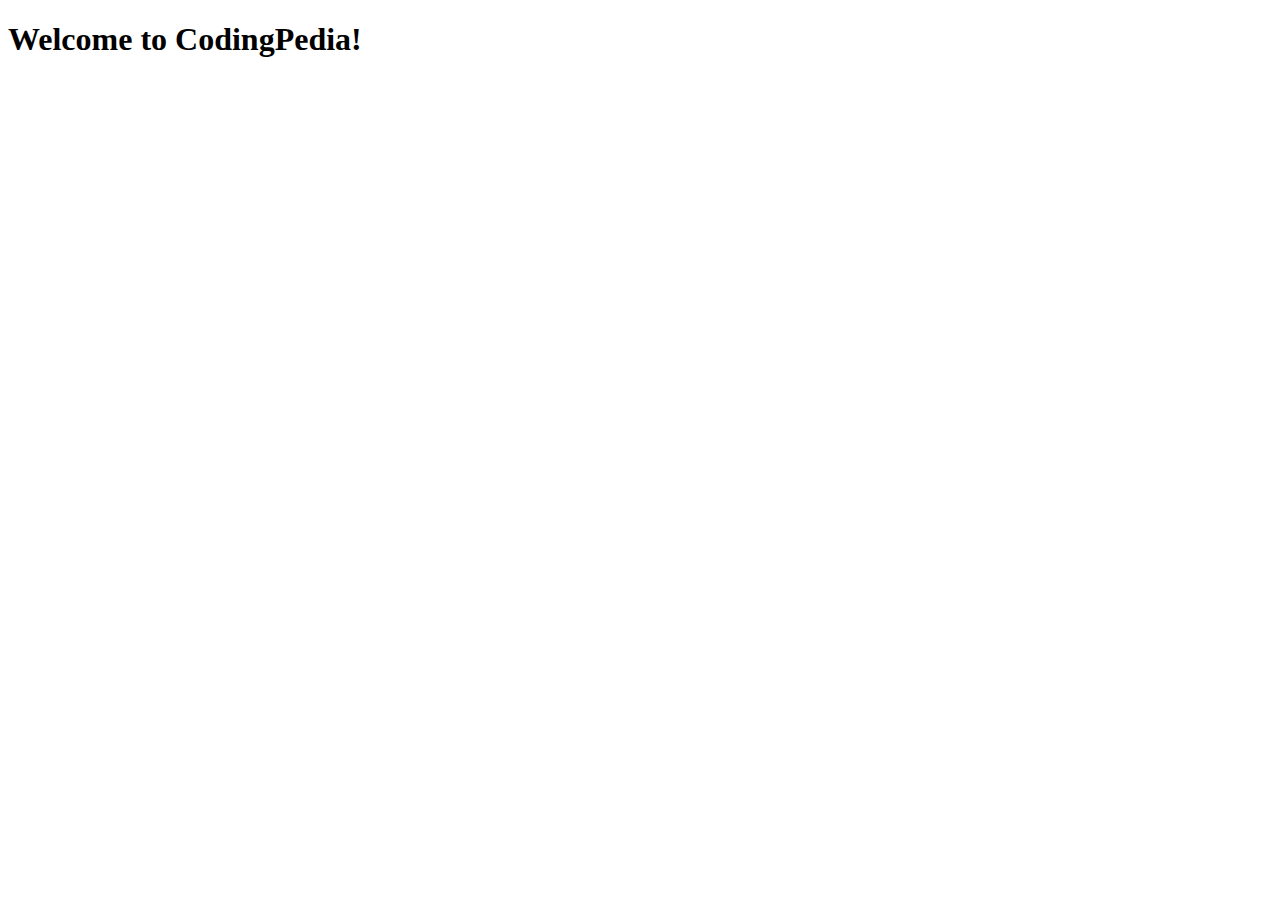
<file: task01/index.html>
<!DOCTYPE html>
<html lang="en">
<head>
    <meta charset="UTF-8">
    <meta name="viewport" content="width=device-width, initial-scale=1.0">
    <title></title>
</head>
<body>
    <h1>Welcome to CodingPedia!</h1>

    
    

    
    
</body>
</html>
</file>
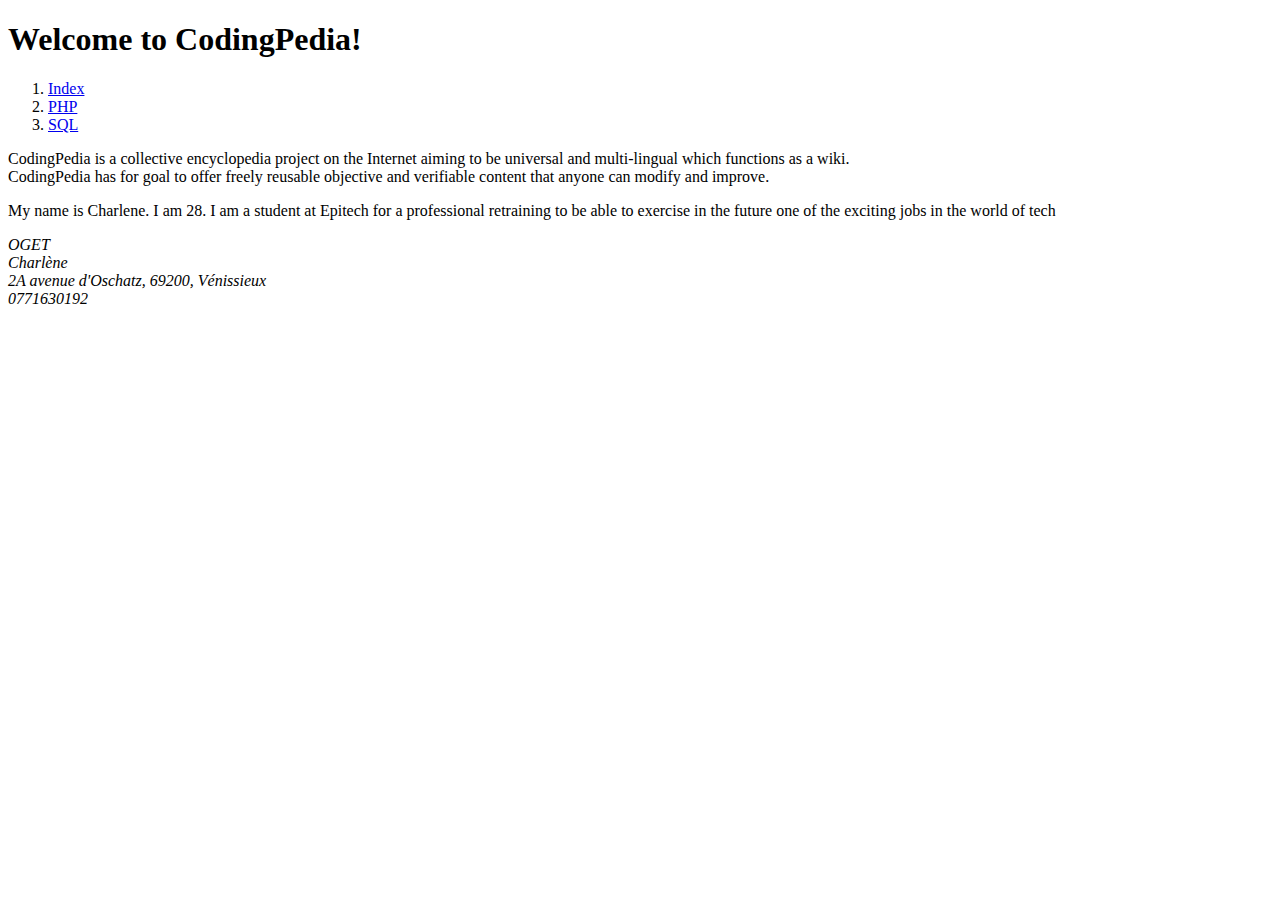
<file: task02/index.html>
<!DOCTYPE html>
<html lang="en">

<head>
    <meta charset="UTF-8">
    <meta name="viewport" content="width=device-width, initial-scale=1.0">
    <title></title>
</head>

<body>
    <header>
        <h1>Welcome to CodingPedia!</h1>
        <nav class="nav">
            <ol>
                <li class="nav"><a href="index.html">Index</a> </li>
                <li class="nav"><a href="php.html">PHP</a> </li>
                <li class="nav"><a href="sql.html">SQL</a> </li>
            </ol>
        </nav>

    </header>

    <main>

        <p>CodingPedia is a collective encyclopedia project on the Internet aiming to be universal
            and multi-lingual which functions as a wiki.<br>
            CodingPedia has for goal to offer freely reusable objective and verifiable content that
            anyone can modify and improve.</p>
    </main>

    <aside>
        <p>My name is Charlene. I am 28.
            I am a student at Epitech for a professional retraining to be able to exercise
            in the future one of the exciting jobs in the world of tech </p>
    </aside>

    <footer>
        <address>
            OGET <br> Charlène <br> 2A avenue d'Oschatz, 69200, Vénissieux <br> 0771630192 <br>
        </address>
    </footer>

</body>

</html>
</file>
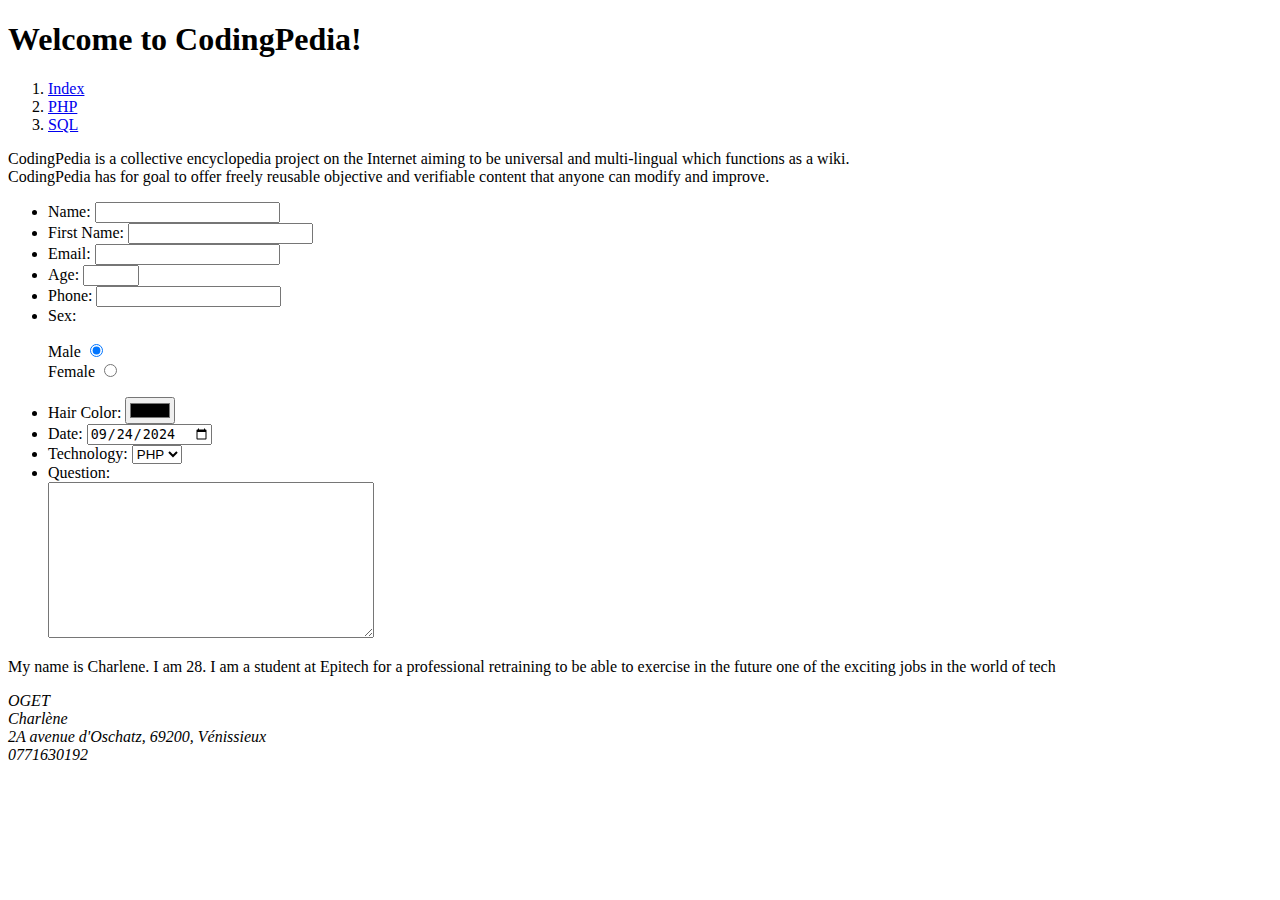
<file: task05/index.html>
<!DOCTYPE html>
<html lang="en">

<head>
    <meta charset="UTF-8">
    <meta name="viewport" content="width=device-width, initial-scale=1.0">
    <title></title>
</head>

<body>
    <header>
        <h1>Welcome to CodingPedia!</h1>
        <nav class="nav">
            <ol>
                <li class="nav"><a href="index.html">Index</a> </li>
                <li class="nav"><a href="php.html">PHP</a> </li>
                <li class="nav"><a href="sql.html">SQL</a> </li>
            </ol>
        </nav>

    </header>

    <main>

        <p>CodingPedia is a collective encyclopedia project on the Internet aiming to be universal
            and multi-lingual which functions as a wiki.<br>
            CodingPedia has for goal to offer freely reusable objective and verifiable content that
            anyone can modify and improve.</p>

        <article>
            <form action="">
                <ul>
                    <li>
                        <label for="name">Name: </label>
                        <input type="text" id="name" name="name">
                    </li>
                    <li>
                        <label for="fname">First Name: </label>
                        <input type="text" id="fname" name="fname">
                    </li>
                    <li>
                        <label for="mail">Email: </label>
                        <input type="email" id="mail" name="mail">
                    </li>
                    <li>
                        <label for="age">Age: </label>
                        <input type="number" id="age" name="age" min="3" max="99">
                    </li>
                    <li>
                        <label for="phone">Phone: </label>
                        <input type="text" id="phone" name="phone" maxlength="10">
                    </li>
                    <li>
                        <label for="gender">Sex: </label>
                        <p>
                            Male <input type="radio" id="gender" name="gender" checked> <br>
                            Female <input type="radio" id="gender" name="gender">
                        </p>
                    </li>
                    <li>
                        <label for="haircolor"> Hair Color: </label>
                        <input type="color" name="haircolor" id="haircolor">
                    </li>
                    <li>
                        <label for="date">Date: </label>
                        <input type="date" name="date" id="date" value="2024-09-24">
                    </li>
                    <li>
                        <label for="tech">Technology: </label>
                        <select name="tech" id="tech">
                            <option value="php">PHP</option>
                            <option value="sql">SQL</option>
                        </select>
                    </li>
                    <li>
                        <label for="question">Question: </label> <br>
                        <textarea name="question" id="question" rows="10" cols="38" required></textarea>
                    </li>
                </ul>
            </form>

        </article>
    </main>

    <aside>
        <p>My name is Charlene. I am 28.
            I am a student at Epitech for a professional retraining to be able to exercise
            in the future one of the exciting jobs in the world of tech </p>
    </aside>

    <footer>
        <address>
            OGET <br> Charlène <br> 2A avenue d'Oschatz, 69200, Vénissieux <br> 0771630192 <br>
        </address>
    </footer>

</body>

</html>
</file>
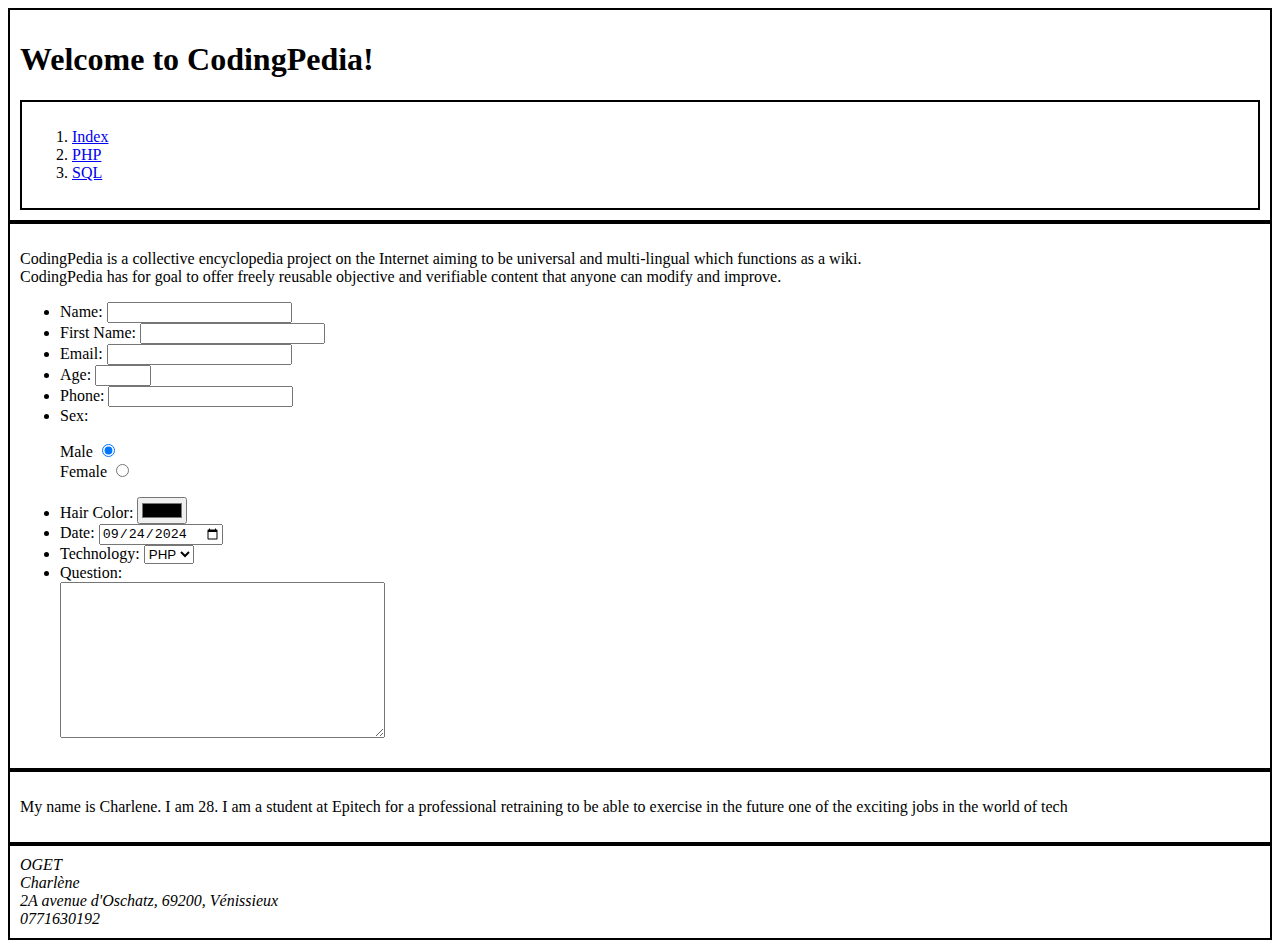
<file: task06/index.html>
<!DOCTYPE html>
<html lang="en">

<head>
    <meta charset="UTF-8">
    <meta name="viewport" content="width=device-width, initial-scale=1.0">
    <title></title>
    <link rel="stylesheet" type="text/css" href="codingpedia.css">
</head>

<body>
    <header class="box">
        <h1>Welcome to CodingPedia!</h1>
        <nav class="box">
            <ol>
                <li><a href="index.html">Index</a> </li>
                <li><a href="php.html">PHP</a> </li>
                <li><a href="sql.html">SQL</a> </li>
            </ol>
        </nav>

    </header>

    <main class="box">

        <p>CodingPedia is a collective encyclopedia project on the Internet aiming to be universal
            and multi-lingual which functions as a wiki.<br>
            CodingPedia has for goal to offer freely reusable objective and verifiable content that
            anyone can modify and improve.</p>

        <article>
            <form action="">
                <ul>
                    <li>
                        <label for="name">Name: </label>
                        <input type="text" id="name" name="name">
                    </li>
                    <li>
                        <label for="fname">First Name: </label>
                        <input type="text" id="fname" name="fname">
                    </li>
                    <li>
                        <label for="mail">Email: </label>
                        <input type="email" id="mail" name="mail">
                    </li>
                    <li>
                        <label for="age">Age: </label>
                        <input type="number" id="age" name="age" min="3" max="99">
                    </li>
                    <li>
                        <label for="phone">Phone: </label>
                        <input type="text" id="phone" name="phone" maxlength="10">
                    </li>
                    <li>
                        <label for="gender">Sex: </label>
                        <p>
                            Male <input type="radio" id="gender" name="gender" checked> <br>
                            Female <input type="radio" id="gender" name="gender">
                        </p>
                    </li>
                    <li>
                        <label for="haircolor"> Hair Color: </label>
                        <input type="color" name="haircolor" id="haircolor">
                    </li>
                    <li>
                        <label for="date">Date: </label>
                        <input type="date" name="date" id="date" value="2024-09-24">
                    </li>
                    <li>
                        <label for="tech">Technology: </label>
                        <select name="tech" id="tech">
                            <option value="php">PHP</option>
                            <option value="sql">SQL</option>
                        </select>
                    </li>
                    <li>
                        <label for="question">Question: </label> <br>
                        <textarea name="question" id="question" rows="10" cols="38" required></textarea>
                    </li>
                </ul>
            </form>

        </article>
    </main>

    <aside class="box">
        <p>My name is Charlene. I am 28.
            I am a student at Epitech for a professional retraining to be able to exercise
            in the future one of the exciting jobs in the world of tech </p>
    </aside>

    <footer class="box">
        <address>
            OGET <br> Charlène <br> 2A avenue d'Oschatz, 69200, Vénissieux <br> 0771630192 <br>
        </address>
    </footer>

</body>

</html>
</file>
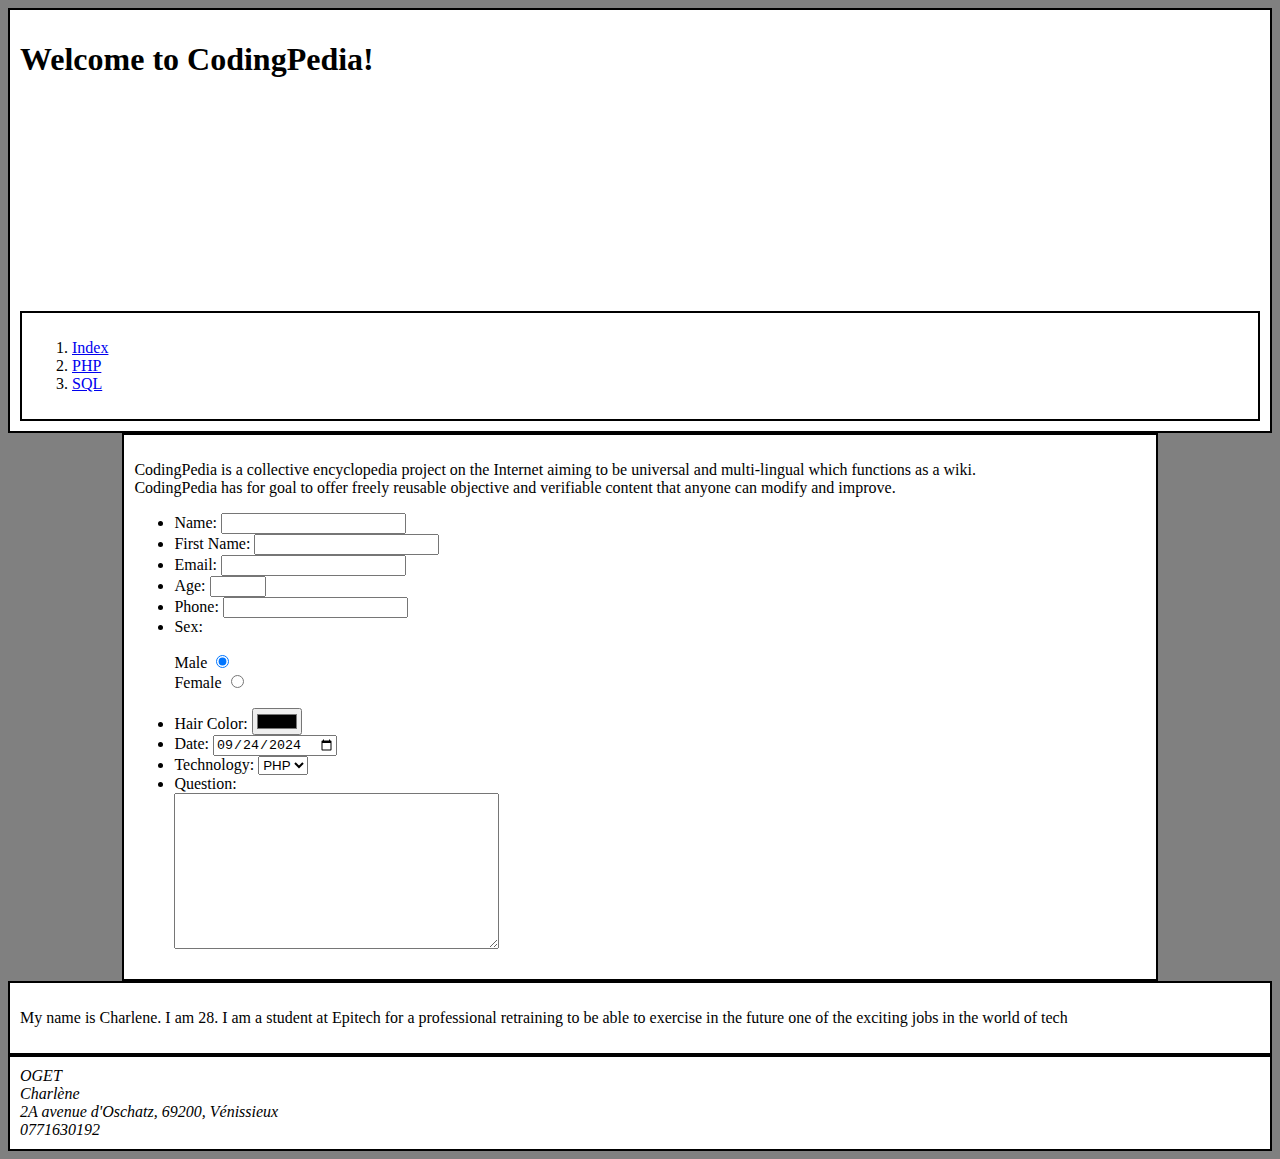
<file: task07/index.html>
<!DOCTYPE html>
<html lang="en">

<head>
    <meta charset="UTF-8">
    <meta name="viewport" content="width=device-width, initial-scale=1.0">
    <title></title>
    <link rel="stylesheet" type="text/css" href="codingpedia.css">
</head>

<body>
    <header class="box">
        <h1 class="title">Welcome to CodingPedia!</h1>
        <nav class="box">
            <ol>
                <li><a href="index.html">Index</a> </li>
                <li><a href="php.html">PHP</a> </li>
                <li><a href="sql.html">SQL</a> </li>
            </ol>
        </nav>

    </header>

    <main class="box">

        <p>CodingPedia is a collective encyclopedia project on the Internet aiming to be universal
            and multi-lingual which functions as a wiki.<br>
            CodingPedia has for goal to offer freely reusable objective and verifiable content that
            anyone can modify and improve.</p>

        <article>
            <form action="">
                <ul>
                    <li>
                        <label for="name">Name: </label>
                        <input type="text" id="name" name="name">
                    </li>
                    <li>
                        <label for="fname">First Name: </label>
                        <input type="text" id="fname" name="fname">
                    </li>
                    <li>
                        <label for="mail">Email: </label>
                        <input type="email" id="mail" name="mail">
                    </li>
                    <li>
                        <label for="age">Age: </label>
                        <input type="number" id="age" name="age" min="3" max="99">
                    </li>
                    <li>
                        <label for="phone">Phone: </label>
                        <input type="text" id="phone" name="phone" maxlength="10">
                    </li>
                    <li>
                        <label for="gender">Sex: </label>
                        <p>
                            Male <input type="radio" id="gender" name="gender" checked> <br>
                            Female <input type="radio" id="gender" name="gender">
                        </p>
                    </li>
                    <li>
                        <label for="haircolor"> Hair Color: </label>
                        <input type="color" name="haircolor" id="haircolor">
                    </li>
                    <li>
                        <label for="date">Date: </label>
                        <input type="date" name="date" id="date" value="2024-09-24">
                    </li>
                    <li>
                        <label for="tech">Technology: </label>
                        <select name="tech" id="tech">
                            <option value="php">PHP</option>
                            <option value="sql">SQL</option>
                        </select>
                    </li>
                    <li>
                        <label for="question">Question: </label> <br>
                        <textarea name="question" id="question" rows="10" cols="38" required></textarea>
                    </li>
                </ul>
            </form>

        </article>
    </main>

    <aside class="box">
        <p>My name is Charlene. I am 28.
            I am a student at Epitech for a professional retraining to be able to exercise
            in the future one of the exciting jobs in the world of tech </p>
    </aside>

    <footer class="box">
        <address>
            OGET <br> Charlène <br> 2A avenue d'Oschatz, 69200, Vénissieux <br> 0771630192 <br>
        </address>
    </footer>

</body>

</html>
</file>
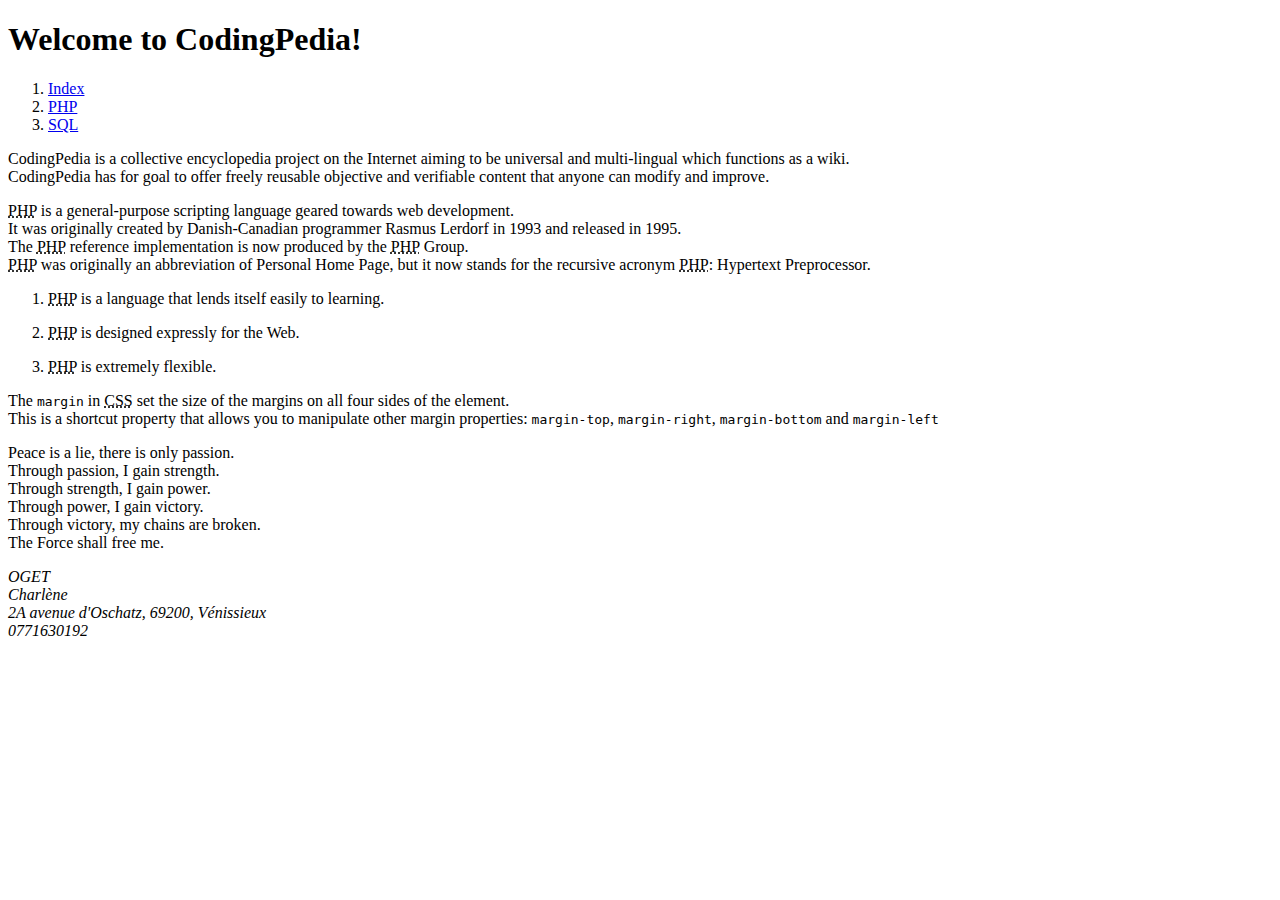
<file: task03/php.html>
<!DOCTYPE html>
<html lang="en">

<head>
    <meta charset="UTF-8">
    <meta name="viewport" content="width=device-width, initial-scale=1.0">
    <title></title>
</head>

<body>
    <header>
        <h1>Welcome to CodingPedia!</h1>
        <nav class="nav">
            <ol>
                <li class="nav"><a href="index.html">Index</a> </li>
                <li class="nav"><a href="php.html">PHP</a> </li>
                <li class="nav"><a href="sql.html">SQL</a> </li>
            </ol>
        </nav>

    </header>

    <main>

        <p>CodingPedia is a collective encyclopedia project on the Internet aiming to be universal
            and multi-lingual which functions as a wiki.<br>
            CodingPedia has for goal to offer freely reusable objective and verifiable content that
            anyone can modify and improve.</p>
        <article>

            <p> <abbr title="Hypertext Preprocessor">PHP</abbr> is a general-purpose scripting language geared towards
                web development.<br>
                It was originally created by Danish-Canadian programmer Rasmus Lerdorf in 1993 and released in 1995.<br>
                The <abbr title="Hypertext Preprocessor">PHP</abbr> reference implementation is now produced by the
                <abbr title="Hypertext Preprocessor">PHP</abbr> Group.<br>
                <abbr title="Hypertext Preprocessor">PHP</abbr> was originally an abbreviation of Personal Home Page,
                but it now stands for the recursive acronym <abbr title="Hypertext Preprocessor">PHP</abbr>:
                Hypertext Preprocessor.
            </p>

        </article>

        <article>

        </article>

        <article>
            <ol>
                <li>
                    <p> <abbr title="Hypertext Preprocessor">PHP</abbr> is a language that lends itself easily to
                        learning. </p>
                </li>
                <li>
                    <p> <abbr title="Hypertext Preprocessor">PHP</abbr> is designed expressly for the Web. </p>
                </li>
                <li>
                    <p> <abbr title="Hypertext Preprocessor">PHP</abbr> is extremely flexible. </p>
                </li>
            </ol>
        </article>

        <article>
            <p>
                The <code>margin</code> in <abbr title="Cascading Style Sheets">CSS</abbr> set the size of the margins
                on all four sides of the element.<br>
                This is a shortcut property that allows you to manipulate
                other margin properties: <code>margin-top</code>, <code>margin-right</code>,
                <code>margin-bottom</code> and <code>margin-left</code>
            </p>
        </article>


    </main>

    <aside>
        <p> Peace is a lie, there is only passion. <br>
            Through passion, I gain strength.<br>
            Through strength, I gain power.<br>
            Through power, I gain victory.<br>
            Through victory, my chains are broken. <br>
            The Force shall free me. <br> </p>
    </aside>

    <footer>
        <address>
            OGET <br> Charlène <br> 2A avenue d'Oschatz, 69200, Vénissieux <br> 0771630192 <br>
        </address>
    </footer>

</body>

</html>
</file>
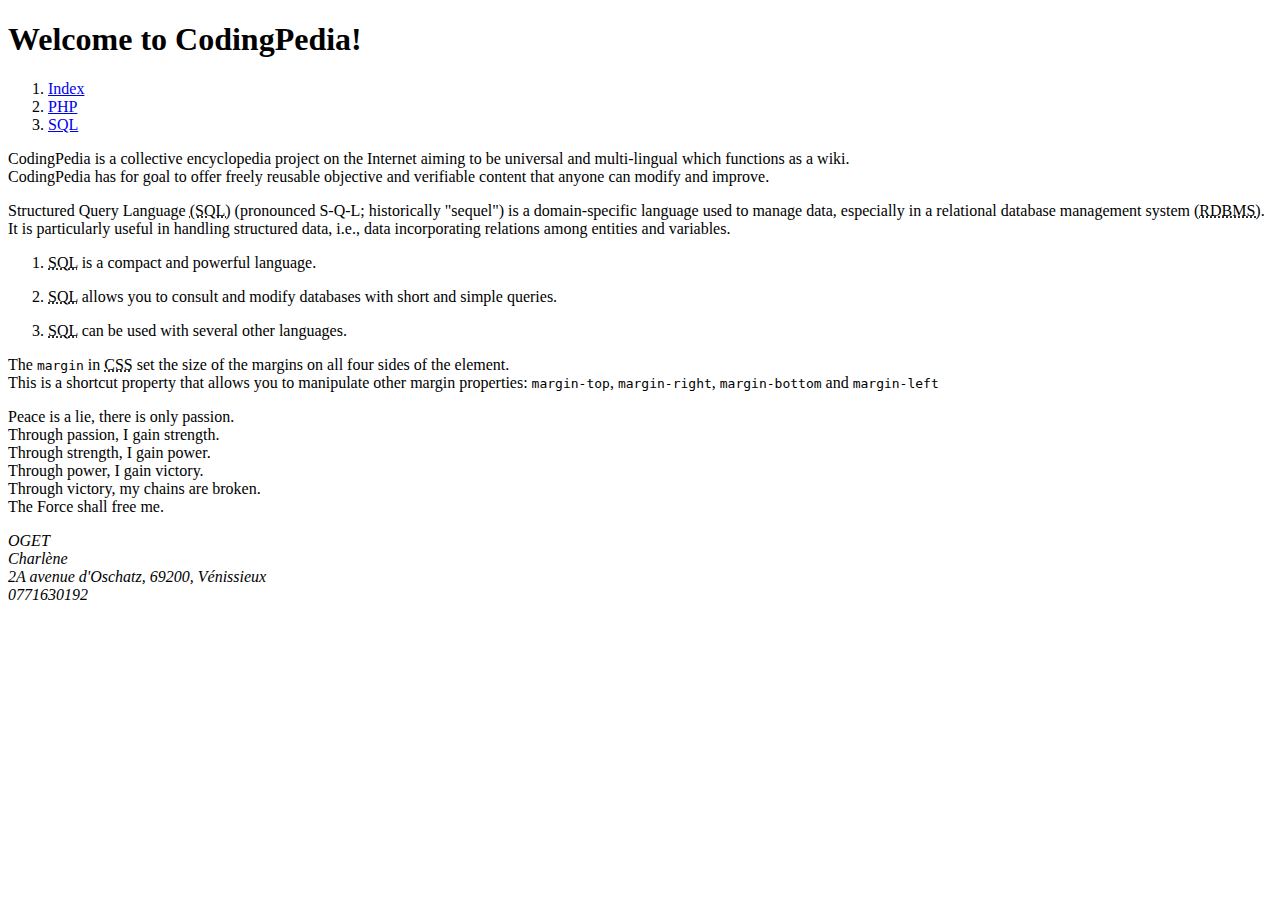
<file: task03/sql.html>
<!DOCTYPE html>
<html lang="en">

<head>
    <meta charset="UTF-8">
    <meta name="viewport" content="width=device-width, initial-scale=1.0">
    <title></title>
</head>

<body>
    <header>
        <h1>Welcome to CodingPedia!</h1>
        <nav class="nav">
            <ol>
                <li class="nav"><a href="index.html">Index</a> </li>
                <li class="nav"><a href="php.html">PHP</a> </li>
                <li class="nav"><a href="sql.html">SQL</a> </li>
            </ol>
        </nav>

    </header>

    <main>

        <p>CodingPedia is a collective encyclopedia project on the Internet aiming to be universal
            and multi-lingual which functions as a wiki.<br>
            CodingPedia has for goal to offer freely reusable objective and verifiable content that
            anyone can modify and improve.</p>
        <article>

            <p> Structured Query Language <abbr title="Structured Query Language">(SQL)</abbr> (pronounced S-Q-L;
                historically "sequel") is a domain-specific language
                used to manage data, especially in a relational database management system <abbr
                    title="relational database management system">(RDBMS)</abbr>. <br>
                It is particularly useful in handling structured data, i.e., data incorporating relations among entities
                and variables.
            </p>

        </article>

        <article>

        </article>

        <article>
            <ol>
                <li>
                    <p> <abbr title="Structured Query Language">SQL</abbr> is a compact and powerful language.</p>
                </li>
                <li>
                    <p> <abbr title="Structured Query Language">SQL</abbr> allows you to consult and modify databases with short and simple queries. </p>
                </li>
                <li>
                    <p> <abbr title="Structured Query Language">SQL</abbr> can be used with several other languages. </p>
                </li>
            </ol>
        </article>

        <article>
            <p>
                The <code>margin</code> in <abbr title="Cascading Style Sheets">CSS</abbr> set the size of the margins
                on all four sides of the element.<br>
                This is a shortcut property that allows you to manipulate
                other margin properties: <code>margin-top</code>, <code>margin-right</code>,
                <code>margin-bottom</code> and <code>margin-left</code>
            </p>
        </article>


    </main>

    <aside>
        <p> Peace is a lie, there is only passion. <br>
            Through passion, I gain strength.<br>
            Through strength, I gain power.<br>
            Through power, I gain victory.<br>
            Through victory, my chains are broken. <br>
            The Force shall free me. <br> </p>
    </aside>

    <footer>
        <address>
            OGET <br> Charlène <br> 2A avenue d'Oschatz, 69200, Vénissieux <br> 0771630192 <br>
        </address>
    </footer>

</body>

</html>
</file>
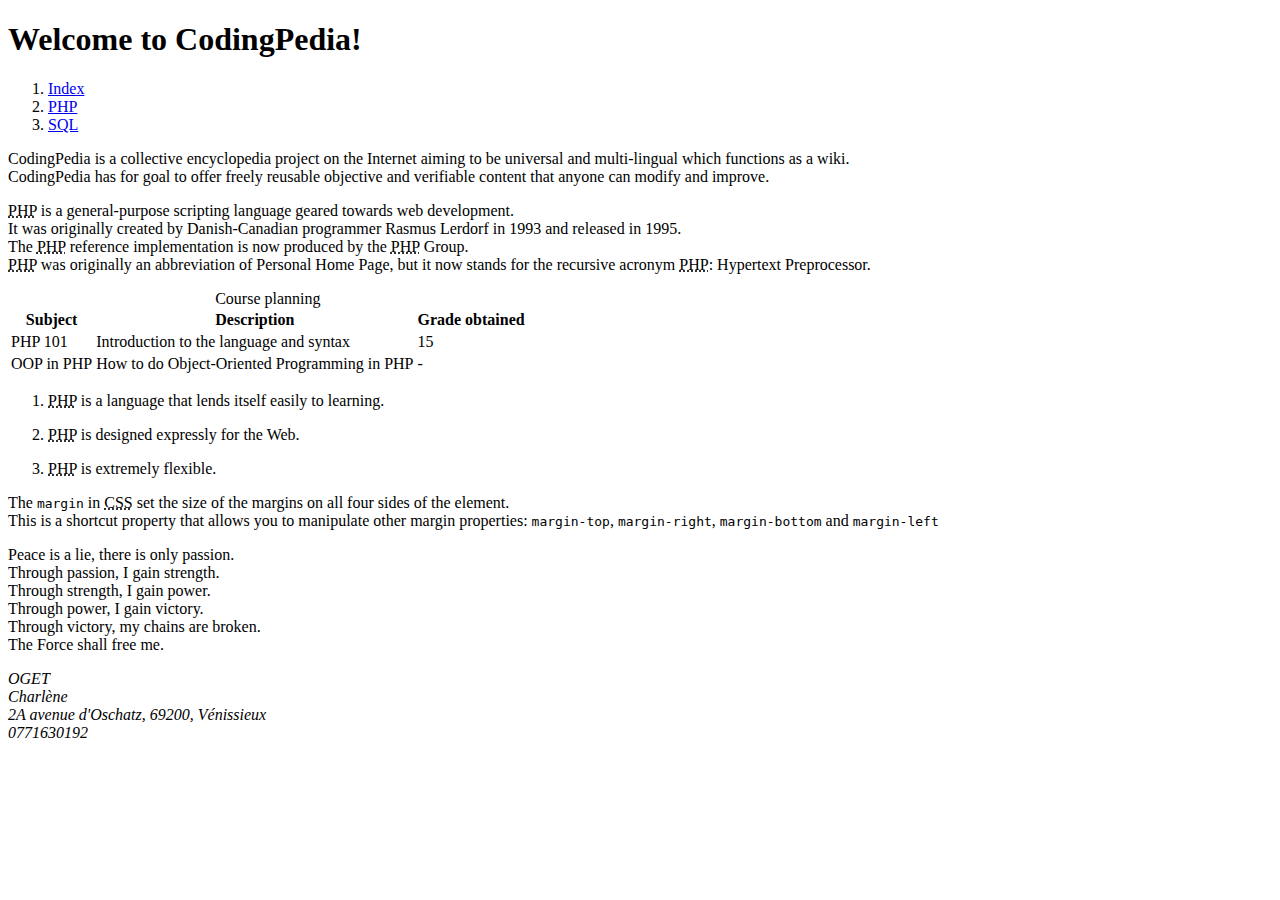
<file: task04/php.html>
<!DOCTYPE html>
<html lang="en">

<head>
    <meta charset="UTF-8">
    <meta name="viewport" content="width=device-width, initial-scale=1.0">
    <title></title>
</head>

<body>
    <header>
        <h1>Welcome to CodingPedia!</h1>
        <nav class="nav">
            <ol>
                <li class="nav"><a href="index.html">Index</a> </li>
                <li class="nav"><a href="php.html">PHP</a> </li>
                <li class="nav"><a href="sql.html">SQL</a> </li>
            </ol>
        </nav>

    </header>

    <main>

        <p>CodingPedia is a collective encyclopedia project on the Internet aiming to be universal
            and multi-lingual which functions as a wiki.<br>
            CodingPedia has for goal to offer freely reusable objective and verifiable content that
            anyone can modify and improve.</p>
        <article>

            <p> <abbr title="Hypertext Preprocessor">PHP</abbr> is a general-purpose scripting language geared towards
                web development.<br>
                It was originally created by Danish-Canadian programmer Rasmus Lerdorf in 1993 and released in 1995.<br>
                The <abbr title="Hypertext Preprocessor">PHP</abbr> reference implementation is now produced by the
                <abbr title="Hypertext Preprocessor">PHP</abbr> Group.<br>
                <abbr title="Hypertext Preprocessor">PHP</abbr> was originally an abbreviation of Personal Home Page,
                but it now stands for the recursive acronym <abbr title="Hypertext Preprocessor">PHP</abbr>:
                Hypertext Preprocessor.
            </p>

        </article>

        <article>
        
            <table>
                <caption>Course planning</caption>
        
                <tr>
                    <th>Subject</th>
                    <th>Description</th>
                    <th>Grade obtained</th>
                </tr>
        
                <tr>
                    <td>PHP 101</td>
                    <td>Introduction to the language and syntax</td>
                    <td>15</td>
                </tr>

                <tr>
                    <td>OOP in PHP</td>
                    <td>How to do Object-Oriented Programming in PHP</td>
                    <td> - </td>
                </tr>
        
            </table>
        
        </article>
        <article>
            <ol>
                <li>
                    <p> <abbr title="Hypertext Preprocessor">PHP</abbr> is a language that lends itself easily to
                        learning. </p>
                </li>
                <li>
                    <p> <abbr title="Hypertext Preprocessor">PHP</abbr> is designed expressly for the Web. </p>
                </li>
                <li>
                    <p> <abbr title="Hypertext Preprocessor">PHP</abbr> is extremely flexible. </p>
                </li>
            </ol>
        </article>

        <article>
            <p>
                The <code>margin</code> in <abbr title="Cascading Style Sheets">CSS</abbr> set the size of the margins
                on all four sides of the element.<br>
                This is a shortcut property that allows you to manipulate
                other margin properties: <code>margin-top</code>, <code>margin-right</code>,
                <code>margin-bottom</code> and <code>margin-left</code>
            </p>
        </article>


    </main>

    <aside>
        <p> Peace is a lie, there is only passion. <br>
            Through passion, I gain strength.<br>
            Through strength, I gain power.<br>
            Through power, I gain victory.<br>
            Through victory, my chains are broken. <br>
            The Force shall free me. <br> </p>
    </aside>

    <footer>
        <address>
            OGET <br> Charlène <br> 2A avenue d'Oschatz, 69200, Vénissieux <br> 0771630192 <br>
        </address>
    </footer>

</body>

</html>
</file>
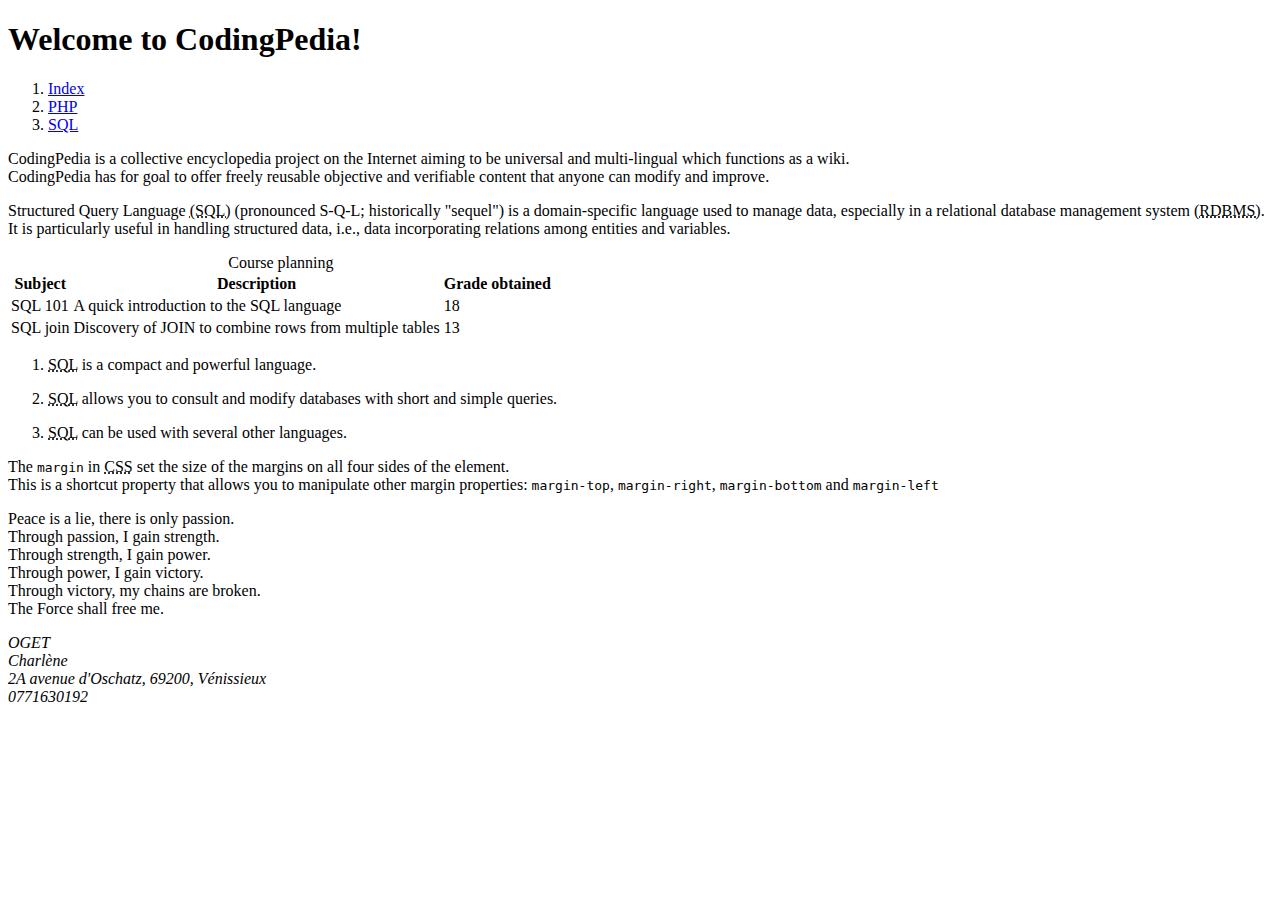
<file: task04/sql.html>
<!DOCTYPE html>
<html lang="en">

<head>
    <meta charset="UTF-8">
    <meta name="viewport" content="width=device-width, initial-scale=1.0">
    <title></title>
</head>

<body>
    <header>
        <h1>Welcome to CodingPedia!</h1>
        <nav class="nav">
            <ol>
                <li class="nav"><a href="index.html">Index</a> </li>
                <li class="nav"><a href="php.html">PHP</a> </li>
                <li class="nav"><a href="sql.html">SQL</a> </li>
            </ol>
        </nav>

    </header>

    <main>

        <p>CodingPedia is a collective encyclopedia project on the Internet aiming to be universal
            and multi-lingual which functions as a wiki.<br>
            CodingPedia has for goal to offer freely reusable objective and verifiable content that
            anyone can modify and improve.</p>
        <article>

            <p> Structured Query Language <abbr title="Structured Query Language">(SQL)</abbr> (pronounced S-Q-L;
                historically "sequel") is a domain-specific language
                used to manage data, especially in a relational database management system <abbr
                    title="relational database management system">(RDBMS)</abbr>. <br>
                It is particularly useful in handling structured data, i.e., data incorporating relations among entities
                and variables.
            </p>

        </article>

        <article>

            <table>
                <caption>Course planning</caption>

                <tr>
                    <th>Subject</th>
                    <th>Description</th>
                    <th>Grade obtained</th>
                </tr>

                <tr>
                    <td>SQL 101</td>
                    <td>A quick introduction to the SQL language</td>
                    <td>18</td>
                </tr>

                <tr>
                    <td>SQL join</td>
                    <td>Discovery of JOIN to combine rows from multiple tables</td>
                    <td>13</td>
                </tr>
                
            </table>

        </article>

        <article>
            <ol>
                <li>
                    <p> <abbr title="Structured Query Language">SQL</abbr> is a compact and powerful language.</p>
                </li>
                <li>
                    <p> <abbr title="Structured Query Language">SQL</abbr> allows you to consult and modify databases
                        with short and simple queries. </p>
                </li>
                <li>
                    <p> <abbr title="Structured Query Language">SQL</abbr> can be used with several other languages.
                    </p>
                </li>
            </ol>
        </article>

        <article>
            <p>
                The <code>margin</code> in <abbr title="Cascading Style Sheets">CSS</abbr> set the size of the margins
                on all four sides of the element.<br>
                This is a shortcut property that allows you to manipulate
                other margin properties: <code>margin-top</code>, <code>margin-right</code>,
                <code>margin-bottom</code> and <code>margin-left</code>
            </p>
        </article>


    </main>

    <aside>
        <p> Peace is a lie, there is only passion. <br>
            Through passion, I gain strength.<br>
            Through strength, I gain power.<br>
            Through power, I gain victory.<br>
            Through victory, my chains are broken. <br>
            The Force shall free me. <br> </p>
    </aside>

    <footer>
        <address>
            OGET <br> Charlène <br> 2A avenue d'Oschatz, 69200, Vénissieux <br> 0771630192 <br>
        </address>
    </footer>

</body>

</html>
</file>
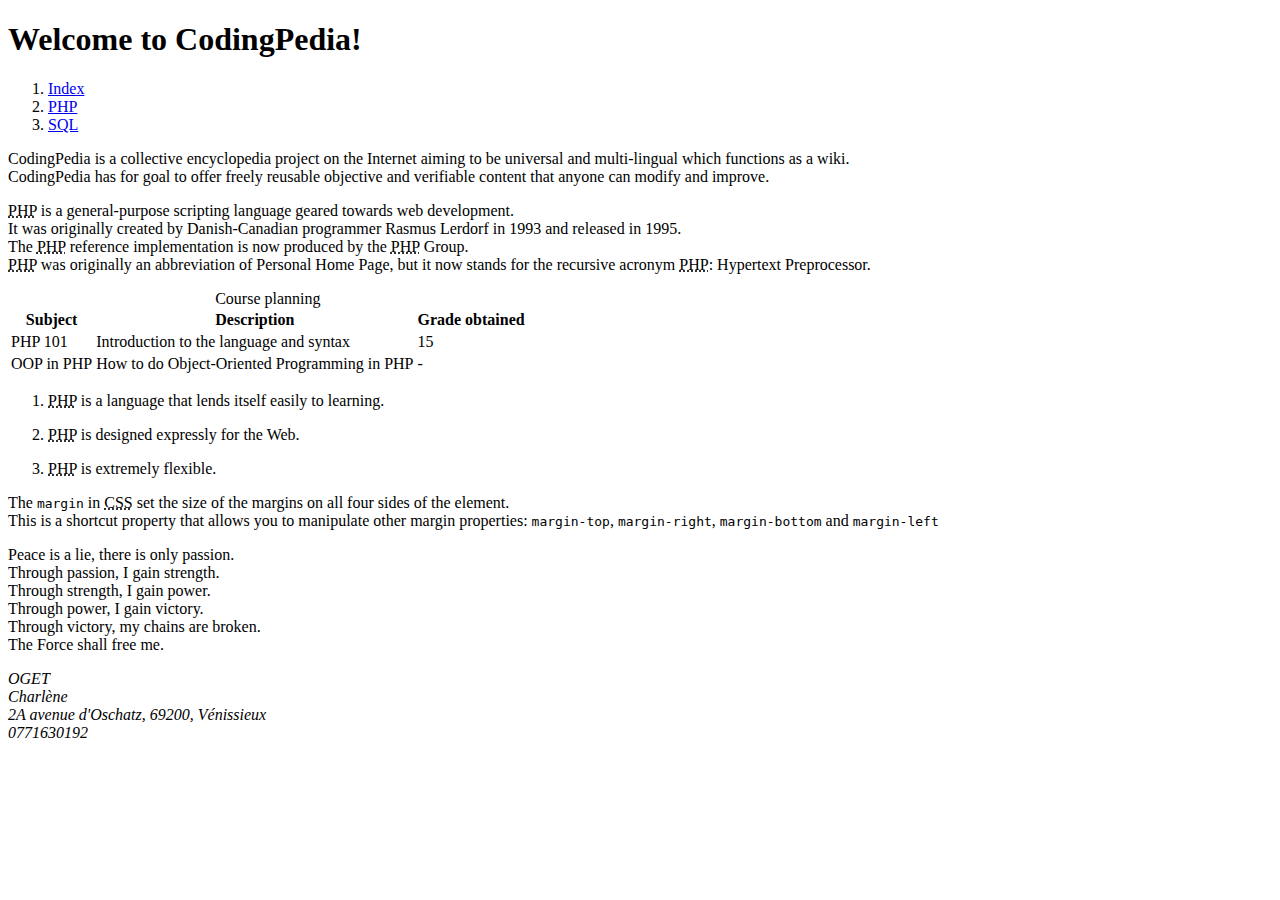
<file: task05/php.html>
<!DOCTYPE html>
<html lang="en">

<head>
    <meta charset="UTF-8">
    <meta name="viewport" content="width=device-width, initial-scale=1.0">
    <title></title>
</head>

<body>
    <header>
        <h1>Welcome to CodingPedia!</h1>
        <nav class="nav">
            <ol>
                <li class="nav"><a href="index.html">Index</a> </li>
                <li class="nav"><a href="php.html">PHP</a> </li>
                <li class="nav"><a href="sql.html">SQL</a> </li>
            </ol>
        </nav>

    </header>

    <main>

        <p>CodingPedia is a collective encyclopedia project on the Internet aiming to be universal
            and multi-lingual which functions as a wiki.<br>
            CodingPedia has for goal to offer freely reusable objective and verifiable content that
            anyone can modify and improve.</p>
        <article>

            <p> <abbr title="Hypertext Preprocessor">PHP</abbr> is a general-purpose scripting language geared towards
                web development.<br>
                It was originally created by Danish-Canadian programmer Rasmus Lerdorf in 1993 and released in 1995.<br>
                The <abbr title="Hypertext Preprocessor">PHP</abbr> reference implementation is now produced by the
                <abbr title="Hypertext Preprocessor">PHP</abbr> Group.<br>
                <abbr title="Hypertext Preprocessor">PHP</abbr> was originally an abbreviation of Personal Home Page,
                but it now stands for the recursive acronym <abbr title="Hypertext Preprocessor">PHP</abbr>:
                Hypertext Preprocessor.
            </p>

        </article>

        <article>

            <table>
                <caption>Course planning</caption>

                <tr>
                    <th>Subject</th>
                    <th>Description</th>
                    <th>Grade obtained</th>
                </tr>

                <tr>
                    <td>PHP 101</td>
                    <td>Introduction to the language and syntax</td>
                    <td>15</td>
                </tr>

                <tr>
                    <td>OOP in PHP</td>
                    <td>How to do Object-Oriented Programming in PHP</td>
                    <td> - </td>
                </tr>

            </table>

        </article>
        <article>
            <ol>
                <li>
                    <p> <abbr title="Hypertext Preprocessor">PHP</abbr> is a language that lends itself easily to
                        learning. </p>
                </li>
                <li>
                    <p> <abbr title="Hypertext Preprocessor">PHP</abbr> is designed expressly for the Web. </p>
                </li>
                <li>
                    <p> <abbr title="Hypertext Preprocessor">PHP</abbr> is extremely flexible. </p>
                </li>
            </ol>
        </article>

        <article>
            <p>
                The <code>margin</code> in <abbr title="Cascading Style Sheets">CSS</abbr> set the size of the margins
                on all four sides of the element.<br>
                This is a shortcut property that allows you to manipulate
                other margin properties: <code>margin-top</code>, <code>margin-right</code>,
                <code>margin-bottom</code> and <code>margin-left</code>
            </p>
        </article>


    </main>

    <aside>
        <p> Peace is a lie, there is only passion. <br>
            Through passion, I gain strength.<br>
            Through strength, I gain power.<br>
            Through power, I gain victory.<br>
            Through victory, my chains are broken. <br>
            The Force shall free me. <br> </p>
    </aside>

    <footer>
        <address>
            OGET <br> Charlène <br> 2A avenue d'Oschatz, 69200, Vénissieux <br> 0771630192 <br>
        </address>
    </footer>

</body>

</html>
</file>
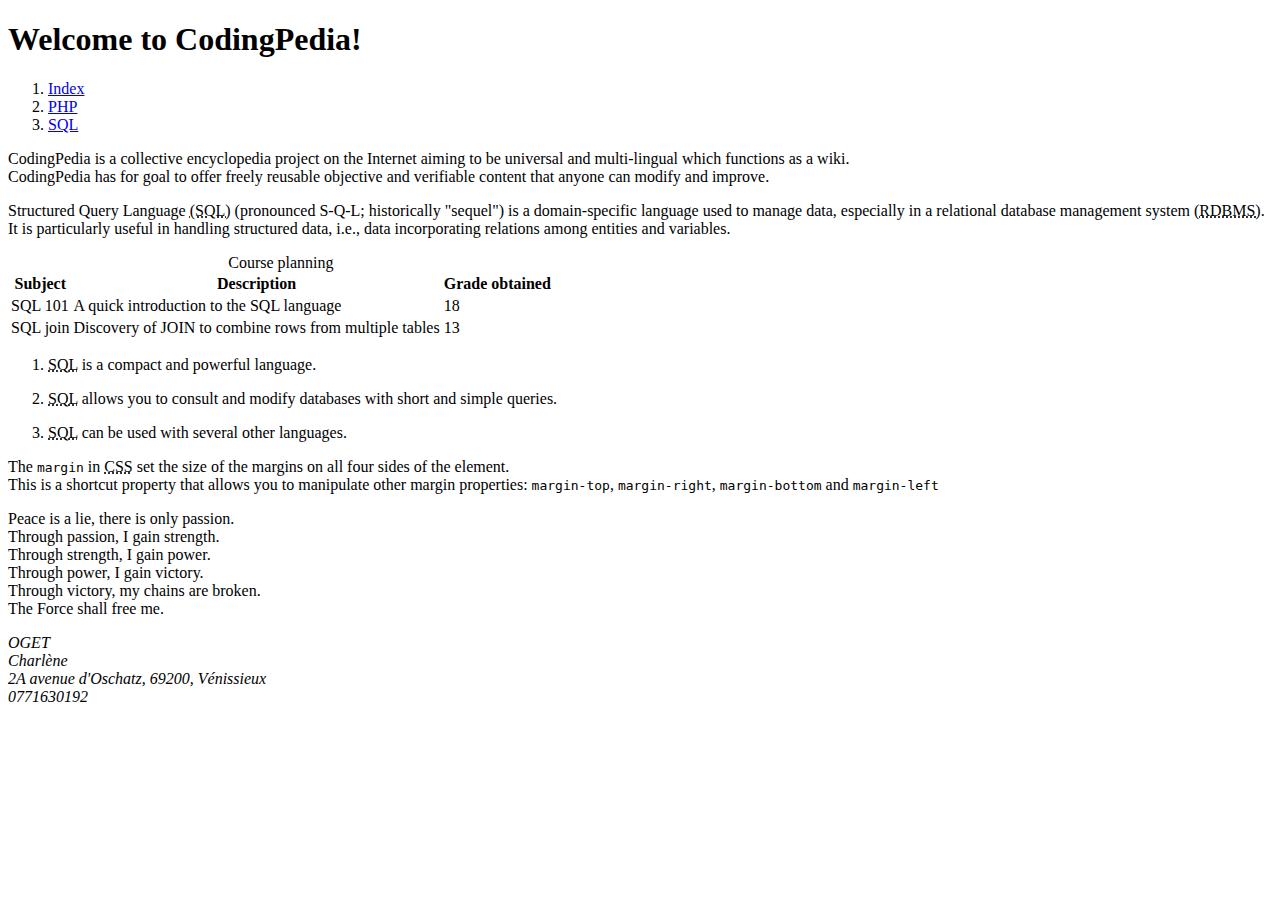
<file: task05/sql.html>
<!DOCTYPE html>
<html lang="en">

<head>
    <meta charset="UTF-8">
    <meta name="viewport" content="width=device-width, initial-scale=1.0">
    <title></title>
</head>

<body>
    <header>
        <h1>Welcome to CodingPedia!</h1>
        <nav class="nav">
            <ol>
                <li class="nav"><a href="index.html">Index</a> </li>
                <li class="nav"><a href="php.html">PHP</a> </li>
                <li class="nav"><a href="sql.html">SQL</a> </li>
            </ol>
        </nav>

    </header>

    <main>

        <p>CodingPedia is a collective encyclopedia project on the Internet aiming to be universal
            and multi-lingual which functions as a wiki.<br>
            CodingPedia has for goal to offer freely reusable objective and verifiable content that
            anyone can modify and improve.</p>
        <article>

            <p> Structured Query Language <abbr title="Structured Query Language">(SQL)</abbr> (pronounced S-Q-L;
                historically "sequel") is a domain-specific language
                used to manage data, especially in a relational database management system <abbr
                    title="relational database management system">(RDBMS)</abbr>. <br>
                It is particularly useful in handling structured data, i.e., data incorporating relations among entities
                and variables.
            </p>

        </article>

        <article>

            <table>
                <caption>Course planning</caption>

                <tr>
                    <th>Subject</th>
                    <th>Description</th>
                    <th>Grade obtained</th>
                </tr>

                <tr>
                    <td>SQL 101</td>
                    <td>A quick introduction to the SQL language</td>
                    <td>18</td>
                </tr>

                <tr>
                    <td>SQL join</td>
                    <td>Discovery of JOIN to combine rows from multiple tables</td>
                    <td>13</td>
                </tr>

            </table>

        </article>

        <article>
            <ol>
                <li>
                    <p> <abbr title="Structured Query Language">SQL</abbr> is a compact and powerful language.</p>
                </li>
                <li>
                    <p> <abbr title="Structured Query Language">SQL</abbr> allows you to consult and modify databases
                        with short and simple queries. </p>
                </li>
                <li>
                    <p> <abbr title="Structured Query Language">SQL</abbr> can be used with several other languages.
                    </p>
                </li>
            </ol>
        </article>

        <article>
            <p>
                The <code>margin</code> in <abbr title="Cascading Style Sheets">CSS</abbr> set the size of the margins
                on all four sides of the element.<br>
                This is a shortcut property that allows you to manipulate
                other margin properties: <code>margin-top</code>, <code>margin-right</code>,
                <code>margin-bottom</code> and <code>margin-left</code>
            </p>
        </article>


    </main>

    <aside>
        <p> Peace is a lie, there is only passion. <br>
            Through passion, I gain strength.<br>
            Through strength, I gain power.<br>
            Through power, I gain victory.<br>
            Through victory, my chains are broken. <br>
            The Force shall free me. <br> </p>
    </aside>

    <footer>
        <address>
            OGET <br> Charlène <br> 2A avenue d'Oschatz, 69200, Vénissieux <br> 0771630192 <br>
        </address>
    </footer>

</body>

</html>
</file>
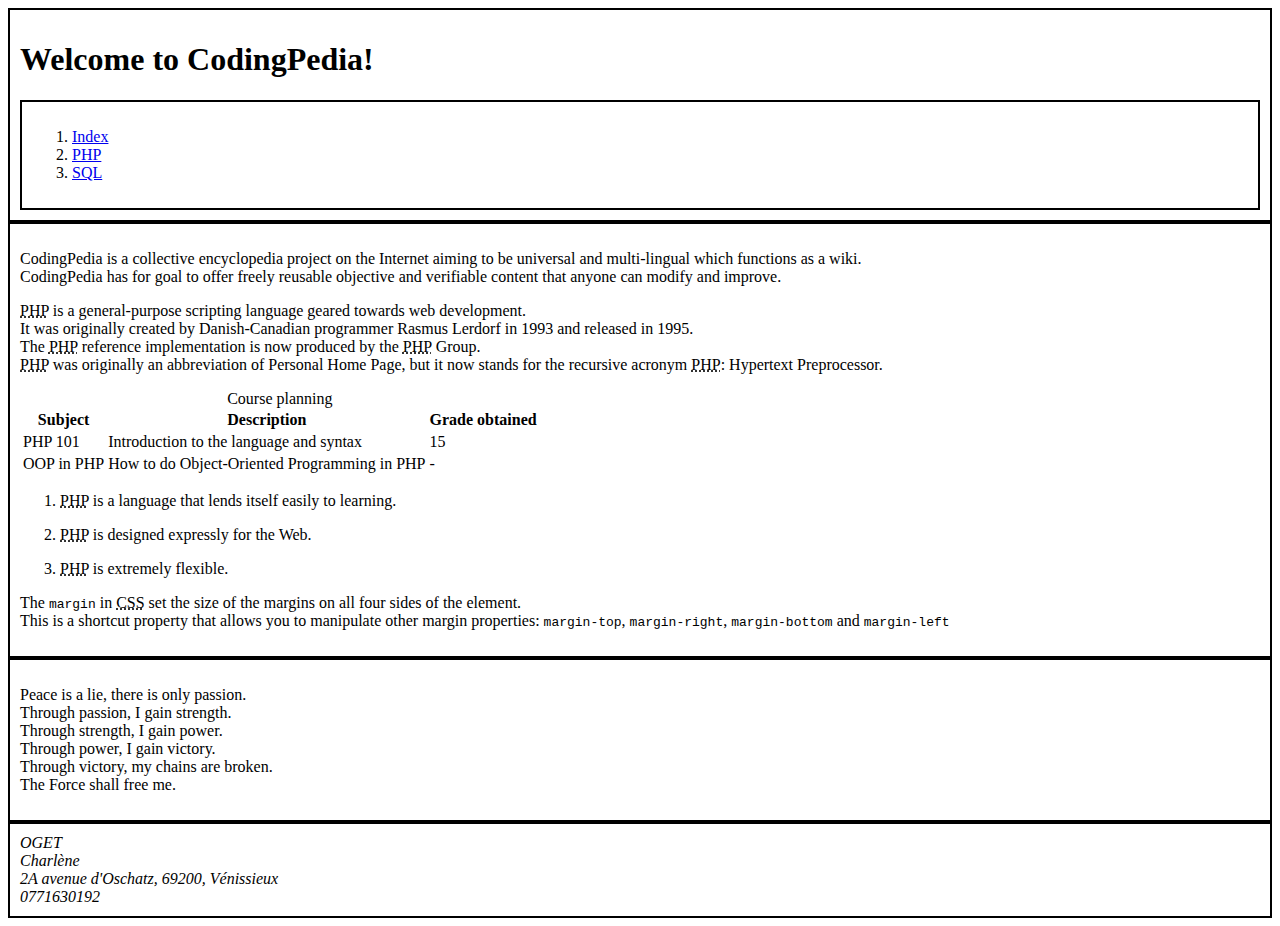
<file: task06/php.html>
<!DOCTYPE html>
<html lang="en">

<head>
    <meta charset="UTF-8">
    <meta name="viewport" content="width=device-width, initial-scale=1.0">
    <title></title>
    <link rel="stylesheet" type="text/css" href="codingpedia.css">
</head>

<body>
    <header class="box">
        <h1>Welcome to CodingPedia!</h1>
        <nav class="box">
            <ol>
                <li><a href="index.html">Index</a> </li>
                <li><a href="php.html">PHP</a> </li>
                <li><a href="sql.html">SQL</a> </li>
            </ol>
        </nav>

    </header>

    <main class="box">

        <p>CodingPedia is a collective encyclopedia project on the Internet aiming to be universal
            and multi-lingual which functions as a wiki.<br>
            CodingPedia has for goal to offer freely reusable objective and verifiable content that
            anyone can modify and improve.</p>
        <article>

            <p> <abbr title="Hypertext Preprocessor">PHP</abbr> is a general-purpose scripting language geared towards
                web development.<br>
                It was originally created by Danish-Canadian programmer Rasmus Lerdorf in 1993 and released in 1995.<br>
                The <abbr title="Hypertext Preprocessor">PHP</abbr> reference implementation is now produced by the
                <abbr title="Hypertext Preprocessor">PHP</abbr> Group.<br>
                <abbr title="Hypertext Preprocessor">PHP</abbr> was originally an abbreviation of Personal Home Page,
                but it now stands for the recursive acronym <abbr title="Hypertext Preprocessor">PHP</abbr>:
                Hypertext Preprocessor.
            </p>

        </article>

        <article>

            <table>
                <caption>Course planning</caption>

                <tr>
                    <th>Subject</th>
                    <th>Description</th>
                    <th>Grade obtained</th>
                </tr>

                <tr>
                    <td>PHP 101</td>
                    <td>Introduction to the language and syntax</td>
                    <td>15</td>
                </tr>

                <tr>
                    <td>OOP in PHP</td>
                    <td>How to do Object-Oriented Programming in PHP</td>
                    <td> - </td>
                </tr>

            </table>

        </article>
        <article>
            <ol>
                <li>
                    <p> <abbr title="Hypertext Preprocessor">PHP</abbr> is a language that lends itself easily to
                        learning. </p>
                </li>
                <li>
                    <p> <abbr title="Hypertext Preprocessor">PHP</abbr> is designed expressly for the Web. </p>
                </li>
                <li>
                    <p> <abbr title="Hypertext Preprocessor">PHP</abbr> is extremely flexible. </p>
                </li>
            </ol>
        </article>

        <article>
            <p>
                The <code>margin</code> in <abbr title="Cascading Style Sheets">CSS</abbr> set the size of the margins
                on all four sides of the element.<br>
                This is a shortcut property that allows you to manipulate
                other margin properties: <code>margin-top</code>, <code>margin-right</code>,
                <code>margin-bottom</code> and <code>margin-left</code>
            </p>
        </article>


    </main>

    <aside class="box">
        <p> Peace is a lie, there is only passion. <br>
            Through passion, I gain strength.<br>
            Through strength, I gain power.<br>
            Through power, I gain victory.<br>
            Through victory, my chains are broken. <br>
            The Force shall free me. <br> </p>
    </aside>

    <footer class="box">
        <address>
            OGET <br> Charlène <br> 2A avenue d'Oschatz, 69200, Vénissieux <br> 0771630192 <br>
        </address>
    </footer>

</body>

</html>
</file>
<file: task06/codingpedia.css>
.box {
    border: solid black 2px;
    margin: 10 px;
    padding: 10px;

}
</file>
<file: task07/codingpedia.css>
.box {
    border: solid black 2px;
    margin: 10 px;
    padding: 10px;
    background-color: white;
}

body {
    background-color: gray;
}

main {
    display: flexbox;
    align-items: justify-content;
    justify-content: space-between;
    margin: auto;
    width: 80%;

}

aside {
    display: flexbox;
    align-items: justify-content;
    justify-content: space-between;
    margin: auto;
}

.title{
    display: grid;
    aspect-ratio: 5/1;
}
</file>
